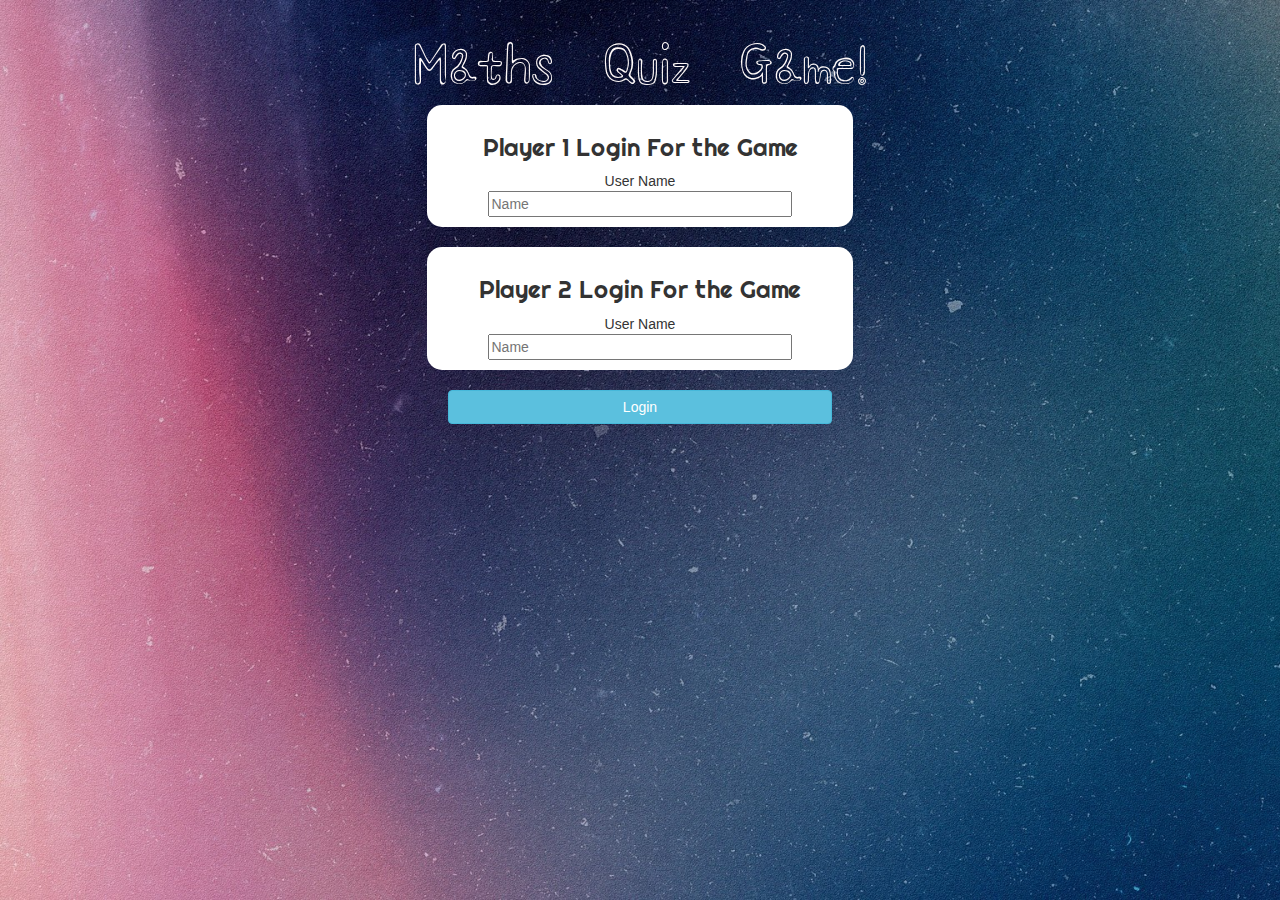
<file: index.html>
<html>
    <head>
        <title>The Maths Quiz Game !</title>

        <meta name="viewport" content="width=device-width, initial-scale=1">
        <link rel="stylesheet" href="https://maxcdn.bootstrapcdn.com/bootstrap/3.4.0/css/bootstrap.min.css">
        <link rel="preconnect" href="https://fonts.googleapis.com">
<link rel="preconnect" href="https://fonts.gstatic.com" crossorigin>
<link rel="preconnect" href="https://fonts.googleapis.com">
<link rel="preconnect" href="https://fonts.gstatic.com" crossorigin>
<link href="https://fonts.googleapis.com/css2?family=Righteous&family=Shizuru&display=swap" rel="stylesheet">
        <script src="https://ajax.googleapis.com/ajax/libs/jquery/3.4.1/jquery.min.js"></script>
        <script src="https://maxcdn.bootstrapcdn.com/bootstrap/3.4.0/js/bootstrap.min.js"></script>
        
        <link rel="stylesheet" type="text/css" href="maths quiz.css">
        <script src="quiz game login.js"></script>
    </head>
    <body>
        <center>
            <h1 id="P" style="font-family:'Shizuru', cursive;  color: snow;" > Maths Quiz Game!</h1>
            
            <div class="col-lg-4 col-sm-8 col-xs-11 login_div1">
                <h3 style="font-family: 'Righteous', cursive;">Player 1 Login For the Game</h3>
                <lable>User Name</lable>
                <br>
                <input type="text" style="width: 75%;" id="player_1_name" class="from_control" placeholder="Name">
            </div>
            <br>
            <div class="col-lg-4 col-sm-8 col-xs-11 login_div2">
                <h3 style="font-family: 'Righteous', cursive;">Player 2 Login For the Game</h3>
                <lable>User Name</lable>
                <br>
                <input type="text" style="width: 75%;" id="player_2_name" class="from_control" placeholder="Name">
            </div>
            <br>

            <button style="width:30%" class="btn btn-info" onclick="addUser();"> Login </button>         
        </center>
    </body>
</html>
</file>
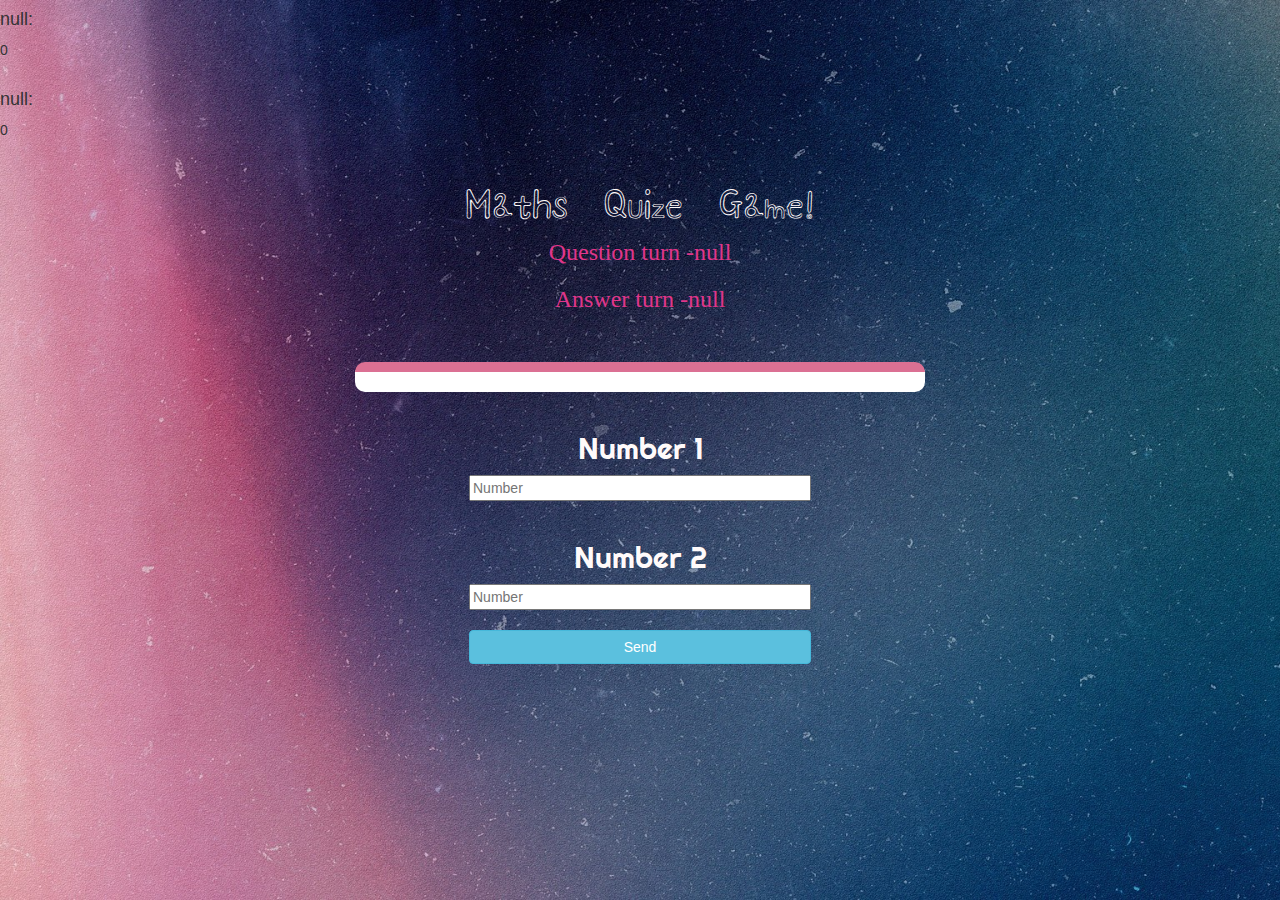
<file: game page.html>
<html>
    <head>
        <title>The Maths Quiz Game !</title>

        <meta name="viewport" content="width=device-width, initial-scale=1">
        <link rel="stylesheet" href="https://maxcdn.bootstrapcdn.com/bootstrap/3.4.0/css/bootstrap.min.css">
        <link rel="preconnect" href="https://fonts.googleapis.com">
<link rel="preconnect" href="https://fonts.gstatic.com" crossorigin>
<link rel="preconnect" href="https://fonts.googleapis.com">
<link rel="preconnect" href="https://fonts.gstatic.com" crossorigin>
<link rel="preconnect" href="https://fonts.googleapis.com">
<link rel="preconnect" href="https://fonts.gstatic.com" crossorigin>
<link href="https://fonts.googleapis.com/css2?family=Comic+Neue:ital,wght@1,300&family=Righteous&family=Shizuru&display=swap" rel="stylesheet">
<link href="https://fonts.googleapis.com/css2?family=Righteous&family=Shizuru&display=swap" rel="stylesheet">
        <script src="https://ajax.googleapis.com/ajax/libs/jquery/3.4.1/jquery.min.js"></script>
        <script src="https://maxcdn.bootstrapcdn.com/bootstrap/3.4.0/js/bootstrap.min.js"></script>
        
        <link rel="stylesheet" type="text/css" href="maths quiz.css">
        <script src="quiz game login.js"></script>
    </head>
    <body id="body_background">
        <h4 id="player_1_name"></h4>
        <span id="player_1_score"></span>
        <br>
        <br>
        <h4 id="player_2_name"></h4>
        <span id="player_2_score" ></span>
        <br>
        <br>
        <div class="container">
        <center>
            <h1 style="font-family:'Shizuru', cursive; color: snow;">Maths Quize Game!</h1>
            <h3 id="player question" style="font-family: 'Amatic SC', cursive;; color: rgb(224, 54, 139); width: bold;" ></h3>
            <h3 id="player answer" style="font-family: 'Amatic SC', cursive; color: rgb(224, 54, 139); width: bold;"></h3>
            <br>
            <br>

            <div id="output" class="col-lg-6"></div>
            <br>
            <h2 style="font-family: 'Righteous', cursive; color: snow;">Number 1</h2>
            <input type="text" class="from-control" id="number1" placeholder="Number" style="width: 30%;">
            <br>
            <br>
            <h2 style="font-family: 'Righteous', cursive; color: snow">Number 2</h2>
            <input type="text" class="from-control" id="number2" placeholder="Number" style="width: 30%;">
            <br>
            <br>
            <button onclick="Send()" class="btn btn-info" style="width: 30%;">Send</button>


                
        </center>
        </div>
        <script src="quize game page.js"></script>
        </body>
        </html>
</file>
<file: maths quiz.css>
body
{
    background-image: url("R.jfif");
    background-size: cover;
}

#body_background
{
	background-image: url("R.jfif");
	background-size: cover;
}

.login_div1 , .login_div2
	{
		background: white;
		padding: 10px;
		float: none;
		border-radius: 15px;
        border: darkslategray;
	}


#player1_name , #player2_name
{
	display: inline-block;
	margin-left: 20px;
	border: solid;
}
#word
{
	width: 60%;
}
#word_display
{
	letter-spacing: 5px;
}
#output
{
background: white;
border-radius: 10px;
border-top: 10px solid #AA4465;
padding: 10px;
float: none;
text-align: left;
}

#output
{
	background-color: white;
	border-radius:10px ;
	border-top: 10px solid palevioletred;
	padding: 10px;
	float: none;
	text-align:  left;
}

#P
{
	font-size: 50px;
	padding: 10px;
}
</file>
